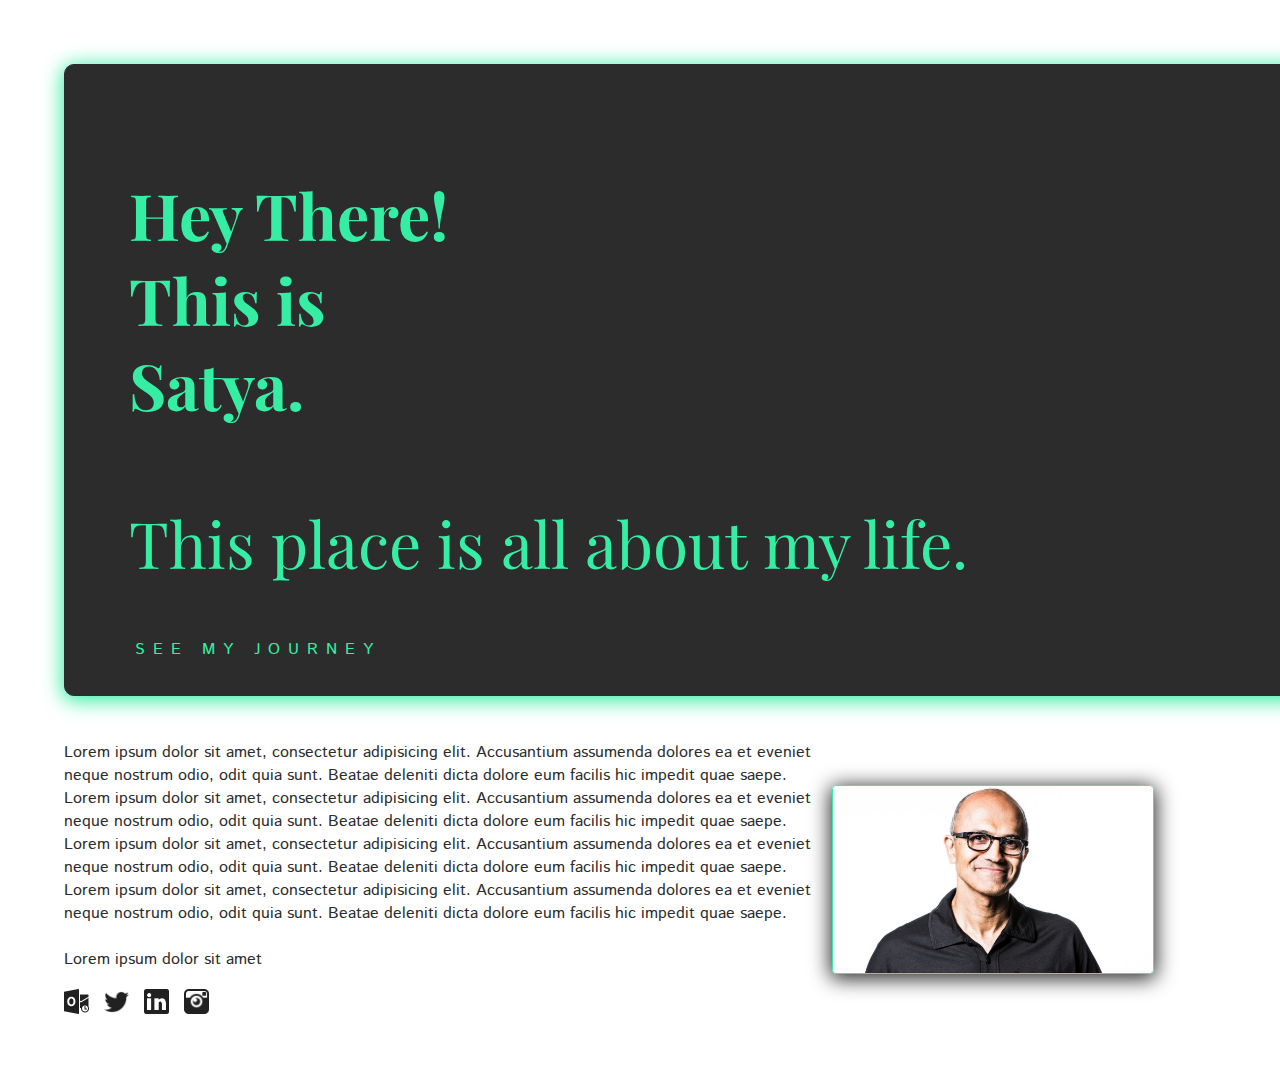
<file: index.html>
<!DOCTYPE html>
<html>
    <head>
        <meta name = "viewport" content="width=devicewdth, initial-scale=1.0,  user-scalable=no">
        <title>My Portfolio</title>
        <!--Stylesheets-->
        <link rel="stylesheet" href="index.css">
        <!--Fonts-->
        <link href="https://fonts.googleapis.com/css?family=Playfair+Display:400,700" rel="stylesheet">
        <link href="https://fonts.googleapis.com/css?family=Istok+Web:400,700" rel="stylesheet">
        </head>
    <body>
        <div class="container">
            <div class="banner">
                <div class="card">
                    <h1 class="heading">
                        Hey There! <br>This is<br> Satya.
                    </h1>
                    <p class="sub-heading">
                        This place is all about my life.
                        <br>
                        <button>See My Journey</button>
                    </p>
                </div>
            </div>
            <div class="row">
                <div class="paragraph">
                    Lorem ipsum dolor sit amet, consectetur adipisicing elit. Accusantium assumenda dolores ea et eveniet neque nostrum odio,
                    odit quia sunt. Beatae deleniti dicta dolore eum facilis hic impedit quae saepe. Lorem ipsum dolor sit amet, consectetur
                    adipisicing elit. Accusantium assumenda dolores ea et eveniet neque nostrum odio, odit quia sunt. Beatae deleniti dicta
                    dolore eum facilis hic impedit quae saepe.
                    <br>
                    Lorem ipsum dolor sit amet, consectetur adipisicing elit. Accusantium assumenda dolores ea et eveniet neque nostrum odio,
                    odit quia sunt. Beatae deleniti dicta dolore eum facilis hic impedit quae saepe. Lorem ipsum dolor sit amet, consectetur
                    adipisicing elit. Accusantium assumenda dolores ea et eveniet neque nostrum odio, odit quia sunt. Beatae deleniti dicta
                    dolore eum facilis hic impedit quae saepe.
                    <br><br>
                    Lorem ipsum dolor sit amet
                    <div class="icon-group">
                        <img src="outlook.png" class="icon">
                        <img src="twitter.png" class="icon">
                        <img src="linkedin.png" class="icon">
                        <img src="instagram.png" class="icon">
                    </div>
                </div>
                <div class="image">
                    <img src="image.jpg" class="my-image">
                </div>
            </div>
        </div>
    </body>
</html>
</file>
<file: index.css>
:root {
  font-size: 16px; }

body {
  margin: 0;
  padding: 0; }

.container {
  display: flex;
  flex-direction: column;  
  flex-wrap: wrap;
  width: 100%;
  margin: 5vw; }

.banner .card {
  background: #2c2c2c;
  border: 1px solid #2c2c2c;
  border-radius: 10px;
  box-shadow: 0px 3px 20px 2px #35eea4;
  display: flex;
  flex-direction: column;
  }
  .banner .card .heading {
    color: #35eea4;
    font-family: "Playfair Display", serif;
    font-size: 4rem;
    font-weight: 700;
    margin-bottom: 1vh;
    padding: 5vw; }
  .banner .card .sub-heading {
    color: #35eea4;
    font-family: "Playfair Display", serif;
    font-size: 4rem;
    margin: 0;
    padding: 0 5vw 2vw; }
    .banner .card .sub-heading button {
      background: none;
      border: none;
      border-radius: 5px;
      color: #35eea4;
      font-family: "Istok Web", sans-serif;
      font-size: 1rem;
      letter-spacing: 8px;
      margin-top: 2vh;xxxxxx
      padding: 10px;
      text-transform: uppercase;
      transition: box-shadow 0.3s linear 0.1s; }


    .banner .card .sub-heading button:hover {
      cursor: pointer;
      box-shadow: 0 3px 20px 0 #35eea4;
       }

.row {
  display: flex;
  flex-direction: row;
  align-items: center;
margin-top: 5vh; }

  .row .my-image {
    border: 1px solid #35eea4;
    border-radius: 5px;
    box-shadow: 0px 3px 20px 2px #2c2c2c;
    width: 25vw;
  }

  @media only screen and (max-width: 725px) {

.row {
  
 flex-direction: column;
  }

  .row .image {
    order: -1;
  }
  .row .my-image {
    width: 60vw;
  }
}
.paragraph {
  color: #2c2c2c;
  font-family: "Istok Web", sans-serif;
  width: 60vw;
}

.icon-group {
  margin-top: 2vh; }

  .icon-group .icon {
    margin-right: 10px;
    width: 25px; }

@media only screen and (max-width: 725px) {
  .paragraph{
    width:30%;
  }
  .row .my-image{
    width: 60vw;
  }
}
</file>
